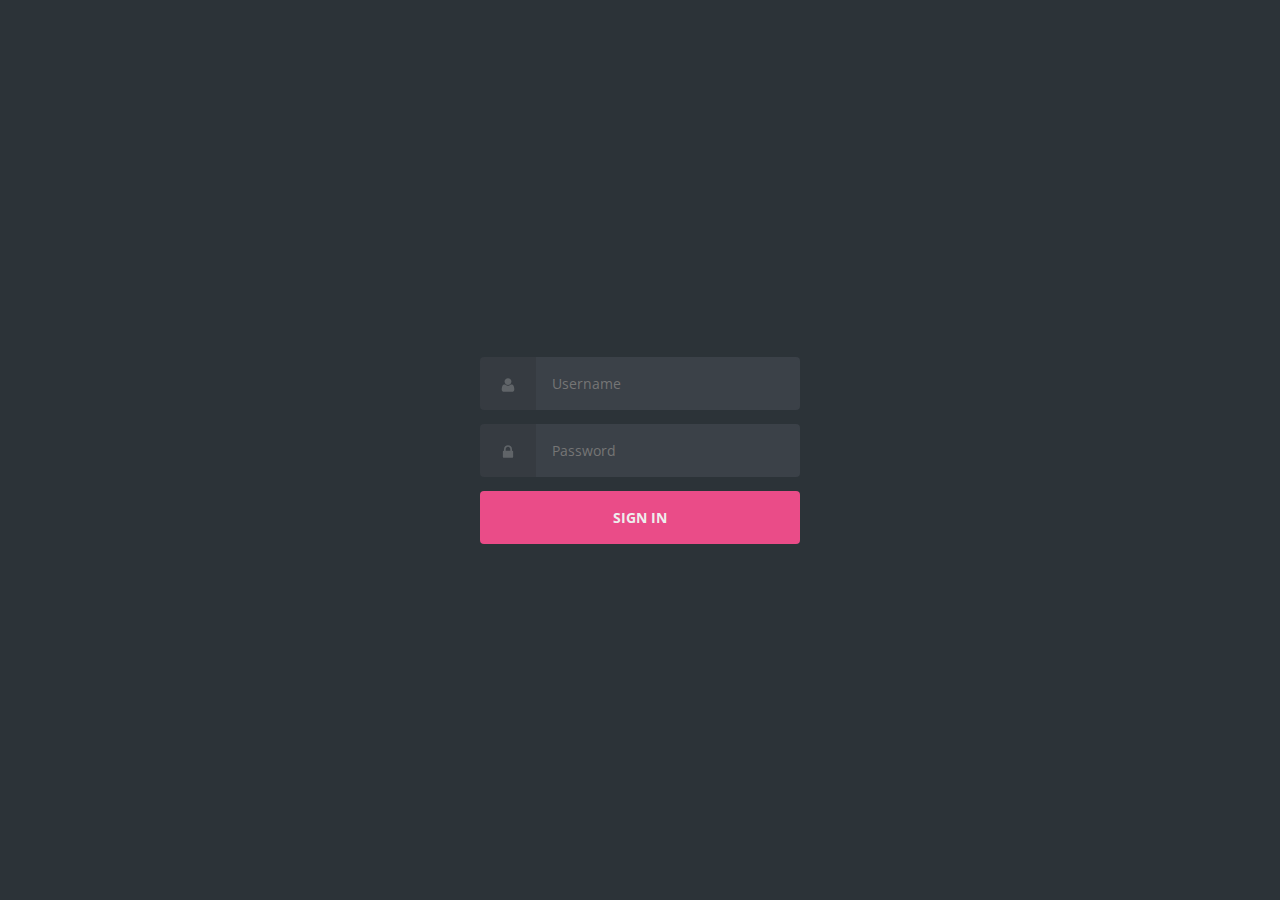
<file: index.html>
<!DOCTYPE html>
<html >
<head>
  <meta charset="UTF-8">
  <title>Login</title>
  
  
  
      <link rel="stylesheet" href="css/style.css">

  
</head>

<body>
  <!DOCTYPE html>
<html lang="en">

  <head>
    <meta charset="utf-8">

    <title>Login</title>

    <meta name="viewport" content="width=device-width, initial-scale=1">

    <link href="https://fonts.googleapis.com/css?family=Open+Sans:400,700" rel="stylesheet">
  </head>

  <body class="align">

    <div class="grid">

      <form action="proseslogin.php" method="POST" class="form login">

        <div class="form__field">
          <label for="login__username"><svg class="icon"><use xmlns:xlink="http://www.w3.org/1999/xlink" xlink:href="#user"></use></svg><span class="hidden">Username</span></label>
          <input id="login__username" type="text" name="username" class="form__input" placeholder="Username" required>
        </div>

        <div class="form__field">
          <label for="login__password"><svg class="icon"><use xmlns:xlink="http://www.w3.org/1999/xlink" xlink:href="#lock"></use></svg><span class="hidden">Password</span></label>
          <input id="login__password" type="password" name="password" class="form__input" placeholder="Password" required>
        </div>

        <div class="form__field">
          <input type="submit" value="Sign In">
        </div>

      </form>

    </div>
    
    <svg xmlns="http://www.w3.org/2000/svg" class="icons"><symbol id="arrow-right" viewBox="0 0 1792 1792"><path d="M1600 960q0 54-37 91l-651 651q-39 37-91 37-51 0-90-37l-75-75q-38-38-38-91t38-91l293-293H245q-52 0-84.5-37.5T128 1024V896q0-53 32.5-90.5T245 768h704L656 474q-38-36-38-90t38-90l75-75q38-38 90-38 53 0 91 38l651 651q37 35 37 90z"/></symbol><symbol id="lock" viewBox="0 0 1792 1792"><path d="M640 768h512V576q0-106-75-181t-181-75-181 75-75 181v192zm832 96v576q0 40-28 68t-68 28H416q-40 0-68-28t-28-68V864q0-40 28-68t68-28h32V576q0-184 132-316t316-132 316 132 132 316v192h32q40 0 68 28t28 68z"/></symbol><symbol id="user" viewBox="0 0 1792 1792"><path d="M1600 1405q0 120-73 189.5t-194 69.5H459q-121 0-194-69.5T192 1405q0-53 3.5-103.5t14-109T236 1084t43-97.5 62-81 85.5-53.5T538 832q9 0 42 21.5t74.5 48 108 48T896 971t133.5-21.5 108-48 74.5-48 42-21.5q61 0 111.5 20t85.5 53.5 62 81 43 97.5 26.5 108.5 14 109 3.5 103.5zm-320-893q0 159-112.5 271.5T896 896 624.5 783.5 512 512t112.5-271.5T896 128t271.5 112.5T1280 512z"/></symbol></svg>

  </body>

</html>
  
  
</body>
</html>
</file>
<file: css/style.css>
/* config.css */

/* helpers/align.css */

.align {
  -webkit-box-align: center;
      -ms-flex-align: center;
          align-items: center;
  display: -webkit-box;
  display: -ms-flexbox;
  display: flex;
  -webkit-box-orient: vertical;
  -webkit-box-direction: normal;
      -ms-flex-direction: column;
          flex-direction: column;
  -webkit-box-pack: center;
      -ms-flex-pack: center;
          justify-content: center;
}

/* helpers/grid.css */

.grid {
  margin-left: auto;
  margin-right: auto;
  max-width: 320px;
  max-width: 20rem;
  width: 90%;
}

/* helpers/hidden.css */

.hidden {
  border: 0;
  clip: rect(0 0 0 0);
  height: 1px;
  margin: -1px;
  overflow: hidden;
  padding: 0;
  position: absolute;
  width: 1px;
}

/* helpers/icon.css */

.icons {
  display: none;
}

.icon {
  display: inline-block;
  fill: #606468;
  font-size: 16px;
  font-size: 1rem;
  height: 1em;
  vertical-align: middle;
  width: 1em;
}

/* layout/base.css */

* {
  box-sizing: inherit;
}

html {
  box-sizing: border-box;
  font-size: 100%;
  height: 100%;
}

body {
  background-color: #2c3338;
  color: #606468;
  font-family: 'Open Sans', sans-serif;
  font-size: 14px;
  font-size: 0.875rem;
  font-weight: 400;
  height: 100%;
  line-height: 1.5;
  margin: 0;
  min-height: 100%;
}

/* modules/anchor.css */

a {
  color: #eee;
  outline: 0;
  text-decoration: none;
}

a:focus,
a:hover {
  text-decoration: underline;
}

/* modules/form.css */

input {
  background-image: none;
  border: 0;
  color: inherit;
  font: inherit;
  margin: 0;
  outline: 0;
  padding: 0;
  -webkit-transition: background-color 0.3s;
          transition: background-color 0.3s;
}

input[type='submit'] {
  cursor: pointer;
}

.form {
  margin: -14px;
  margin: -0.875rem;
}

.form input[type='password'],
.form input[type='text'],
.form input[type='submit'] {
  width: 100%;
}

.form__field {
  display: -webkit-box;
  display: -ms-flexbox;
  display: flex;
  margin: 14px;
  margin: 0.875rem;
}

.form__input {
  -webkit-box-flex: 1;
      -ms-flex: 1;
          flex: 1;
}

/* modules/login.css */

.login {
  color: #eee;
}

.login label,
.login input[type='text'],
.login input[type='password'],
.login input[type='submit'] {
  border-radius: 0.25rem;
  padding: 16px;
  padding: 1rem;
}

.login label {
  background-color: #363b41;
  border-bottom-right-radius: 0;
  border-top-right-radius: 0;
  padding-left: 20px;
  padding-left: 1.25rem;
  padding-right: 20px;
  padding-right: 1.25rem;
}

.login input[type='password'],
.login input[type='text'] {
  background-color: #3b4148;
  border-bottom-left-radius: 0;
  border-top-left-radius: 0;
}

.login input[type='password']:focus,
.login input[type='password']:hover,
.login input[type='text']:focus,
.login input[type='text']:hover {
  background-color: #434a52;
}

.login input[type='submit'] {
  background-color: #ea4c88;
  color: #eee;
  font-weight: 700;
  text-transform: uppercase;
}

.login input[type='submit']:focus,
.login input[type='submit']:hover {
  background-color: #3498db;
}

/* modules/text.css */

p {
  margin-bottom: 24px;
  margin-bottom: 1.5rem;
  margin-top: 24px;
  margin-top: 1.5rem;
}

.text--center {
  text-align: center;
}
</file>
